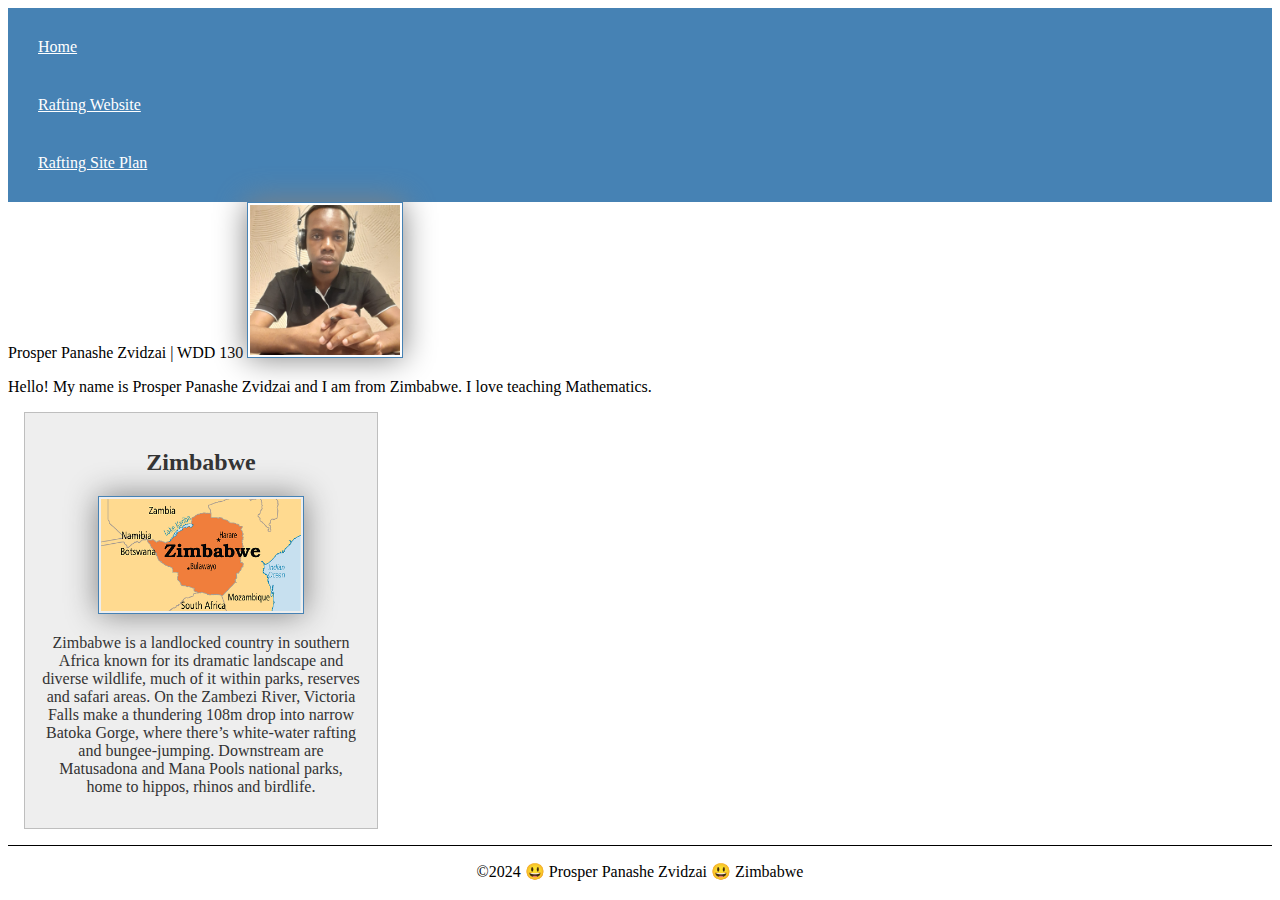
<file: index.html>
<!DOCTYPE html>
<html lang="en-US">
    <head>
        <meta charset="utf-8">
        <meta name="viewport" content="width=device-width,initial-scale=1.0">
        <title>Prosper Panashe Zvidzai | WDD 130</title>
        <meta name="description" content="Prosper Panashe Zvidzai | Web Fundamentals | Home Page">
        <meta name="author" content="Prosper Panashe Zvidzai">
        <link rel="stylesheet" href="styles/styles.css">
    </head>
    <body>
        <header>
            <nav>
                <a href="#">Home</a>
                <a href="wwr/">Rafting Website</a>
                <a href="wwr/site-plan-rafting.html">Rafting Site Plan</a>
            </nav>
        </header>
        <main>
            <h  1>Prosper Panashe Zvidzai | WDD 130</h1>
            <img src="images/profile.jpeg" alt="Hello, my name is Prosper Panashe Zvidzai" width="200">
            <p>Hello! My name is Prosper Panashe Zvidzai and I am from Zimbabwe. I love teaching Mathematics.</p>
        </main>
        <aside>
            <h2>Zimbabwe</h2>
            <img src="images/zimbabwe.png" alt="Zimbabwe">
            <p>Zimbabwe is a landlocked country in southern Africa known for its dramatic landscape and diverse wildlife, much of it within parks, reserves and safari areas. On the Zambezi River, Victoria Falls make a thundering 108m drop into narrow Batoka Gorge, where there’s white-water rafting and bungee-jumping. Downstream are Matusadona and Mana Pools national parks, home to hippos, rhinos and birdlife.</p>
        </aside>
        <footer>
            <p>©2024 😃 Prosper Panashe Zvidzai 😃 Zimbabwe</p>
        </footer>
    </body>
</html>
</file>
<file: styles/styles.css>
:root {
    --heading-background-color: #f06;
    --heading-text-color: #333;
    --heading-font: 'Montserrat', Helvetica, sans-serif;
    --padding: 1rem;
    --border: 1px solid rgba(0,0,0,0.1);
  }

nav {background-color: steelblue; padding: 10px;}

nav a {color: white; display: block; padding: 20px;}

h1 {color: steelblue;}

img {width: 150px; height: auto; border: 1px solid steelblue; padding: 2px; box-shadow: 0 0 30px gray;}

p {padding: 0px;}

main {max-width: 840px;}

aside {width: 20rem; margin: 1rem; border: 1px solid rgba(0, 0, 0, 0.2); /*1️⃣*/ padding: 1rem; background-color: #eee; color: #333; text-align: center;}

aside img {width: 200px; height: auto;}

main img {width: 150px; height: auto;}

footer {margin-top: 15px; border-top: 1px solid #000; text-align: center;}
</file>
